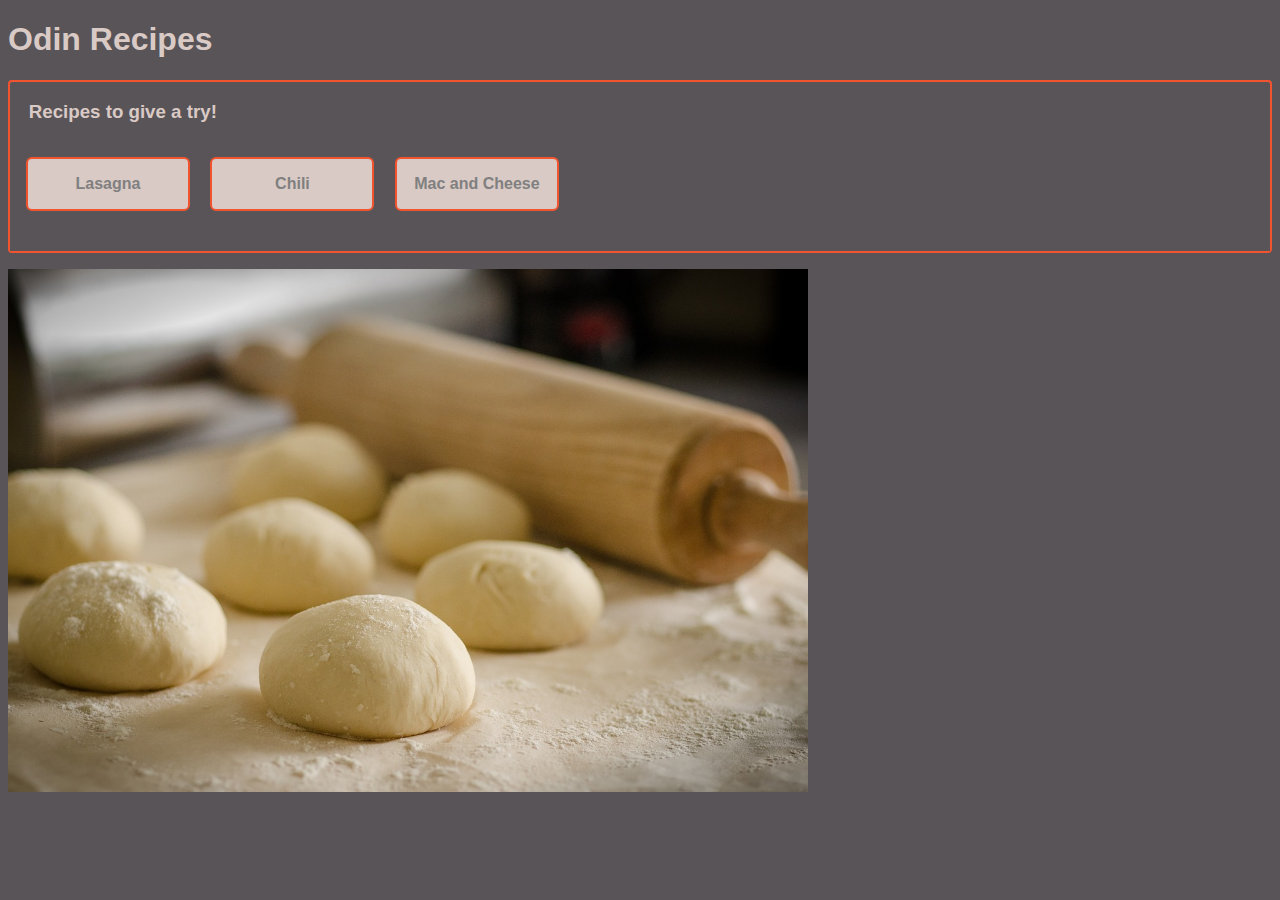
<file: index.html>
<!DOCTYPE html>
<html lang="en">
<head>
    <meta charset="UTF-8">
    <meta name="viewport" content="width=device-width, initial-scale=1.0">
    <link rel="stylesheet" href="styles.css"/>
    <title>Recipe Book</title>
</head>
<body>
    <h1>
        Odin Recipes
    </h1>
    <div class="nav-container">
        <h3>Recipes to give a try!</h3>
        <ul>
            <li><a href="./recipes/lasagna.html">Lasagna</a></li>
            <li><a href="./recipes/chili.html">Chili</a></li>
            <li><a href="./recipes/macandcheese.html">Mac and Cheese</a></li>
        </ul>
    </div>
    <img src="images/recipes.jpg" alt="rolling pin with dough">
</body>
</html>
</file>
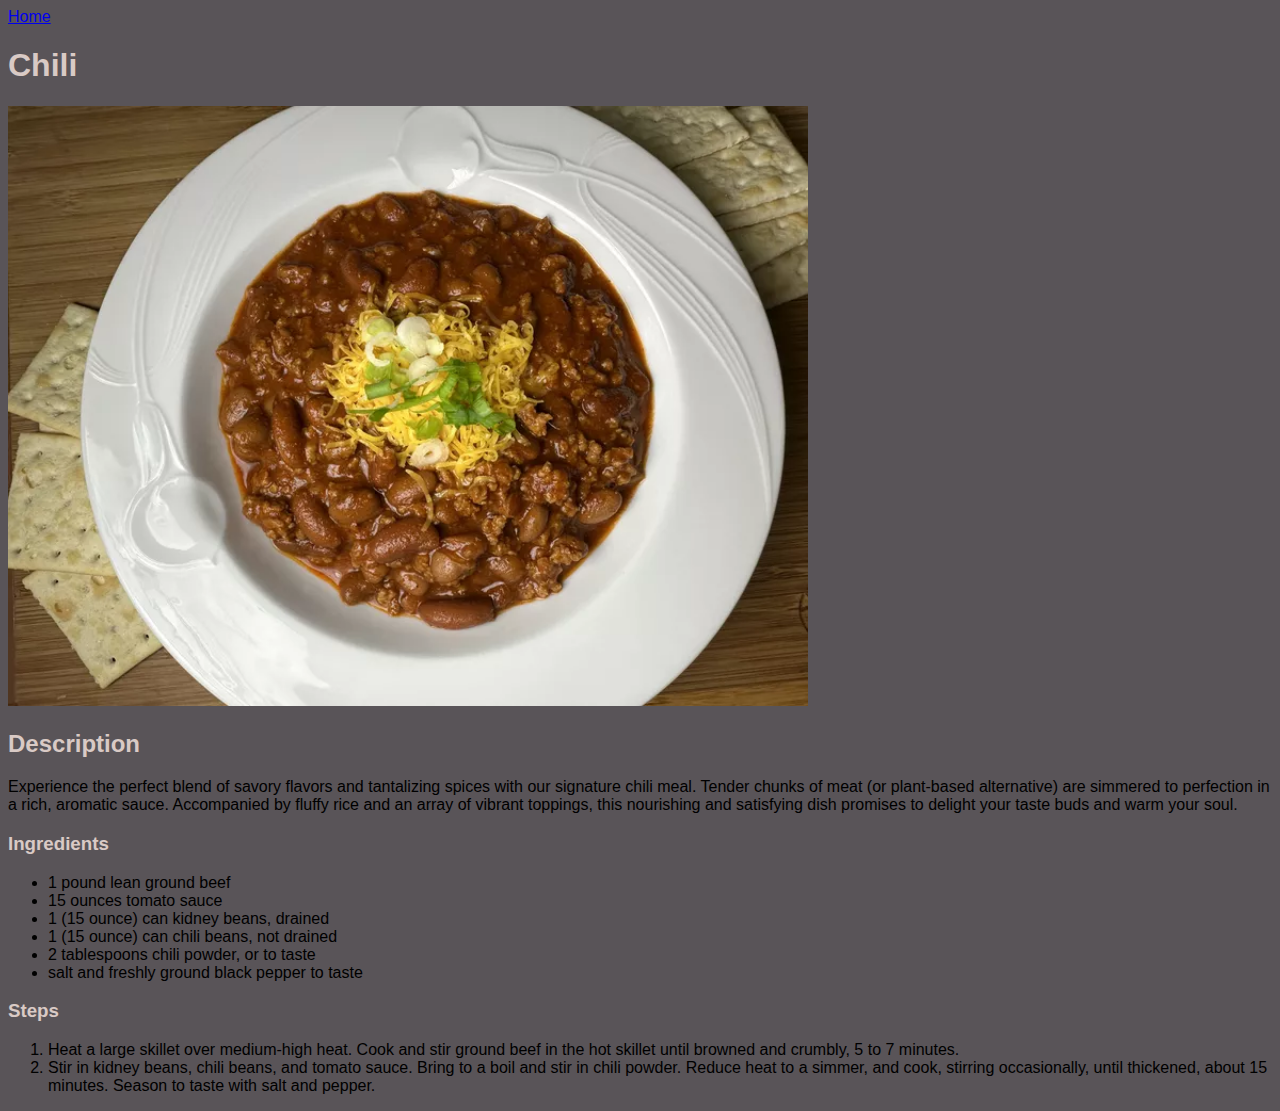
<file: recipes/chili.html>
<!DOCTYPE html>
<html lang="en">
<head>
    <meta charset="UTF-8">
    <meta name="viewport" content="width=device-width, initial-scale=1.0">
    <link rel="stylesheet" href="../styles.css"/>
    <title>Chili</title>
</head>
<body>
    <a href="../index.html">Home</a>
    <h1>Chili</h1>
    <img src="../images/chili.jpg" alt="A yummy picture of Chili">
    <h2>Description</h2>
    <p>
        Experience the perfect blend of savory flavors and tantalizing spices with our signature chili meal. 
        Tender chunks of meat (or plant-based alternative) are simmered to perfection in a rich, aromatic sauce. 
        Accompanied by fluffy rice and an array of vibrant toppings, 
        this nourishing and satisfying dish promises to delight your taste buds and warm your soul.
    </p>
    <h3>Ingredients</h3>
    <ul>
        <li>1 pound lean ground beef</li>
        <li>15 ounces tomato sauce</li>
        <li>1 (15 ounce) can kidney beans, drained</li>
        <li>1 (15 ounce) can chili beans, not drained</li>
        <li>2 tablespoons chili powder, or to taste</li>
        <li>salt and freshly ground black pepper to taste</li>
    </ul>
    <h3>Steps</h3>
    <ol>
        <li>
            Heat a large skillet over medium-high heat. 
            Cook and stir ground beef in the hot skillet until browned and crumbly, 5 to 7 minutes.
        </li>
        <li>
            Stir in kidney beans, chili beans, and tomato sauce. Bring to a boil and stir in chili powder. 
            Reduce heat to a simmer, and cook, stirring occasionally, 
            until thickened, about 15 minutes. Season to taste with salt and pepper.
        </li>
    </ol>
</body>
</html>
</file>
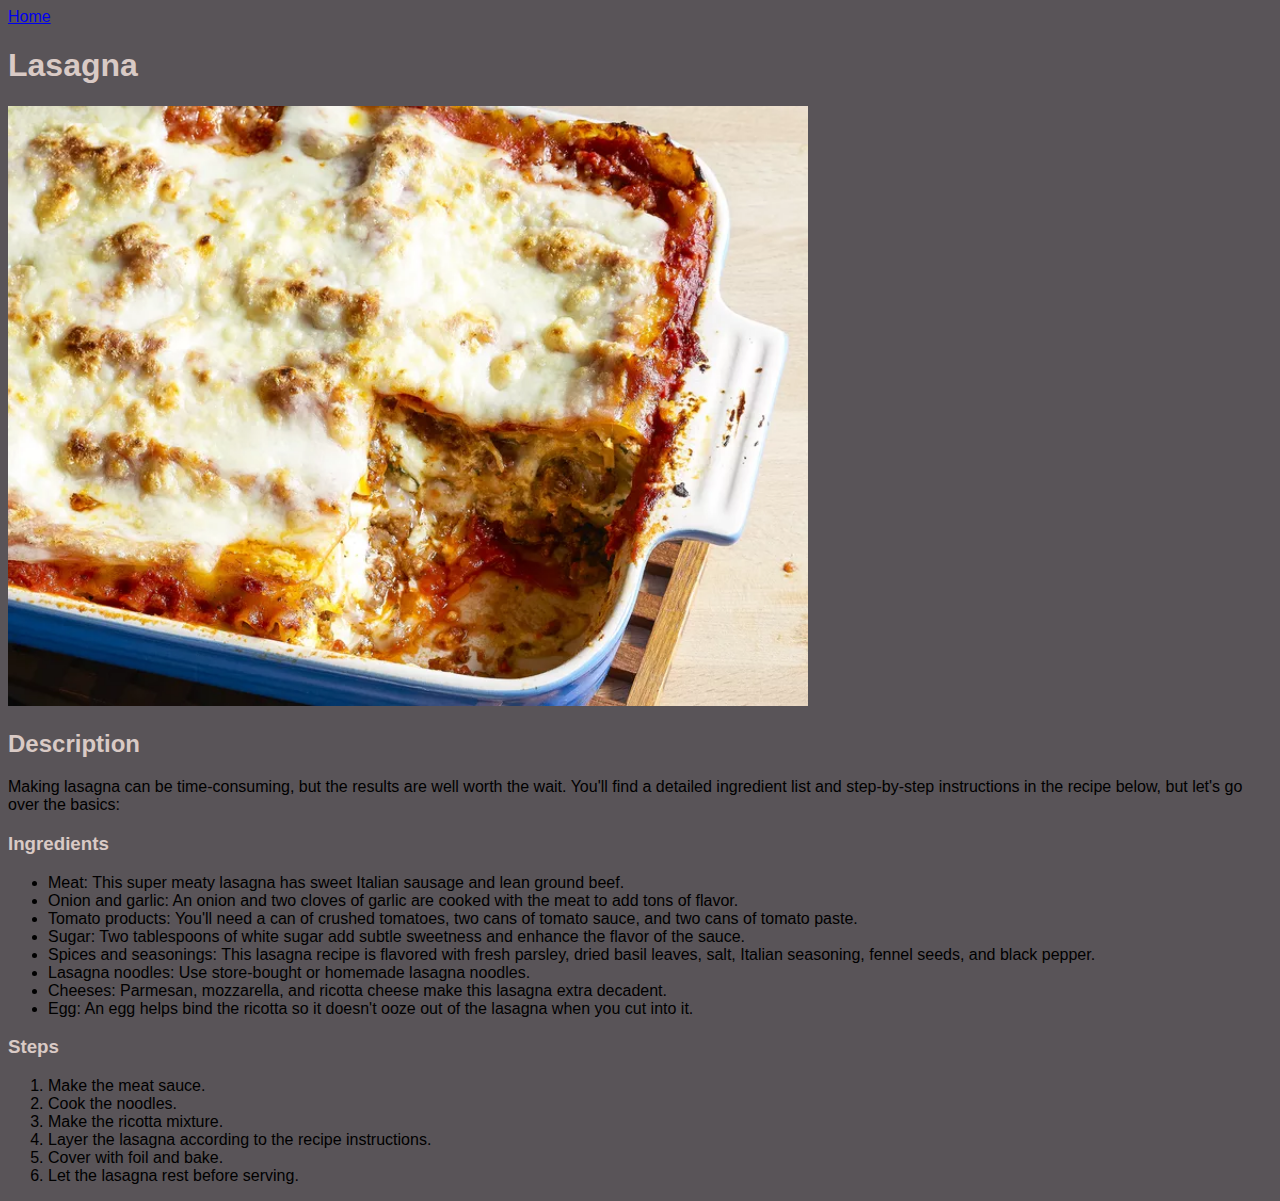
<file: recipes/lasagna.html>
<!DOCTYPE html>
<html lang="en">
<head>
    <meta charset="UTF-8">
    <meta name="viewport" content="width=device-width, initial-scale=1.0">
    <link rel="stylesheet" href="../styles.css"/>
    <title>Lasagna</title>
</head>
<body>
    <a href="../index.html">Home</a>
    <h1>Lasagna</h1>
    <img src="../images/lasagna.jpg" alt="A yummy picture of lasagna">
    <h2>Description</h2>
    <p>
        Making lasagna can be time-consuming, but the results are well worth the wait. 
        You'll find a detailed ingredient list and step-by-step instructions in the recipe below, 
        but let's go over the basics:
    </p>
    <h3>Ingredients</h3>
    <ul>
        <li>Meat: This super meaty lasagna has sweet Italian sausage and lean ground beef.</li>
        <li>Onion and garlic: An onion and two cloves of garlic are cooked with the meat to add tons of flavor.</li>
        <li>Tomato products: You'll need a can of crushed tomatoes, two cans of tomato sauce, and two cans of tomato paste.</li>
        <li>Sugar: Two tablespoons of white sugar add subtle sweetness and enhance the flavor of the sauce.</li>
        <li>Spices and seasonings: This lasagna recipe is flavored with fresh parsley, dried basil leaves, salt, Italian seasoning, fennel seeds, and black pepper.</li>
        <li>Lasagna noodles: Use store-bought or homemade lasagna noodles.</li>
        <li>Cheeses: Parmesan, mozzarella, and ricotta cheese make this lasagna extra decadent.</li>
        <li>Egg: An egg helps bind the ricotta so it doesn't ooze out of the lasagna when you cut into it.</li>
    </ul>
    <h3>Steps</h3>
    <ol>
        <li>Make the meat sauce.</li>
        <li>Cook the noodles.</li>
        <li>Make the ricotta mixture.</li>
        <li>Layer the lasagna according to the recipe instructions.</li>
        <li>Cover with foil and bake.</li>
        <li>Let the lasagna rest before serving.</li>
    </ol>
</body>
</html>
</file>
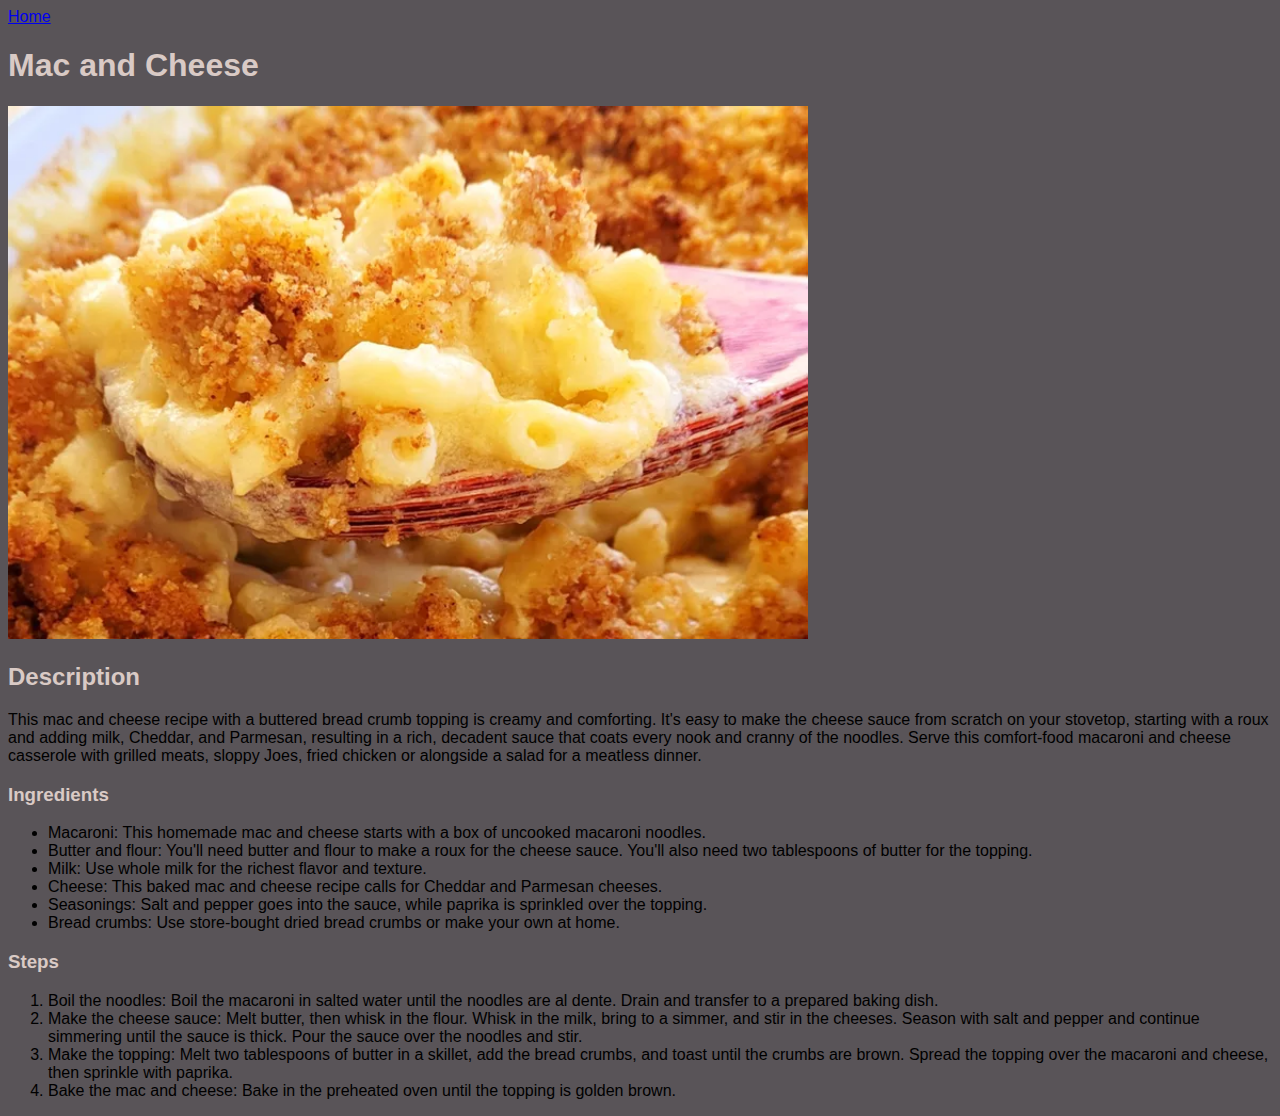
<file: recipes/macandcheese.html>
<!DOCTYPE html>
<html lang="en">
<head>
    <meta charset="UTF-8">
    <meta name="viewport" content="width=device-width, initial-scale=1.0">
    <link rel="stylesheet" href="../styles.css"/>
    <title>Mac and Cheese</title>
</head>
<body>
    <a href="../index.html">Home</a>
    <h1>Mac and Cheese</h1>
    
    <img src="../images/mac.jpg" alt="A yummy picture of mac and cheese">
    <h2>Description</h2>
    <p>
        This mac and cheese recipe with a buttered bread crumb topping is creamy and comforting. 
        It's easy to make the cheese sauce from scratch on your stovetop, 
        starting with a roux and adding milk, Cheddar, and Parmesan, resulting in a rich, 
        decadent sauce that coats every nook and cranny of the noodles. 
        Serve this comfort-food macaroni and cheese casserole with grilled meats, sloppy Joes, 
        fried chicken or alongside a salad for a meatless dinner.
    </p>
    <h3>Ingredients</h3>
    <ul>
        <li>Macaroni: This homemade mac and cheese starts with a box of uncooked macaroni noodles.</li>
        <li>Butter and flour: You'll need butter and flour to make a roux for the cheese sauce. You'll also need two tablespoons of butter for the topping.</li>
        <li>Milk: Use whole milk for the richest flavor and texture.</li>
        <li>Cheese: This baked mac and cheese recipe calls for Cheddar and Parmesan cheeses.</li>
        <li>Seasonings: Salt and pepper goes into the sauce, while paprika is sprinkled over the topping.</li>
        <li>Bread crumbs: Use store-bought dried bread crumbs or make your own at home.</li>
    </ul>
    <h3>Steps</h3>
    <ol>
        <li>Boil the noodles: Boil the macaroni in salted water until the noodles are al dente. Drain and transfer to a prepared baking dish.</li>
        <li>
            Make the cheese sauce: Melt butter, then whisk in the flour. Whisk in the milk, bring to a simmer, and stir in the cheeses. 
            Season with salt and pepper and continue simmering until the sauce is thick. Pour the sauce over the noodles and stir.
        </li>
        <li>
            Make the topping: Melt two tablespoons of butter in a skillet, 
            add the bread crumbs, and toast until the crumbs are brown. 
            Spread the topping over the macaroni and cheese, then sprinkle with paprika.
        </li>
        <li>Bake the mac and cheese: Bake in the preheated oven until the topping is golden brown.</li>
    </ol>
</body>
</html>
</file>
<file: styles.css>
* {
    font-family: 'Franklin Gothic Medium', 'Arial Narrow', Arial, sans-serif;
    background-color: #595458 ;
}

/* 
#595458 
#F2B705
#F29F05
#D9CAC5
#F25430
*/

h1,
h2,
h3 {
    color: #D9CAC5;
}

img {
    height: auto;
    width: 100%;
    max-width: 50em;
}

.nav-container {
    border: 2px solid #F25430;
    margin-bottom: 1em;
    border-radius: 4px;
}

.nav-container h3 {
    padding-left: 1em;
}

.nav-container ul {
    padding: 1em;
    margin: 0;
    
}

.nav-container li { 
    display: inline-block;
    padding-right: 1em;
    padding-bottom: 1em;
    margin-bottom: .5em;
}


.nav-container a {
    display: inline-block;
    width: 8em;
    height: auto;
    padding: 1em;
    background-color: #D9CAC5;
    text-decoration: none;
    color: grey;
    border-radius: 6px;
    border: 2px solid #F25430;
    text-align: center;
    font-weight: 800;
}
</file>
